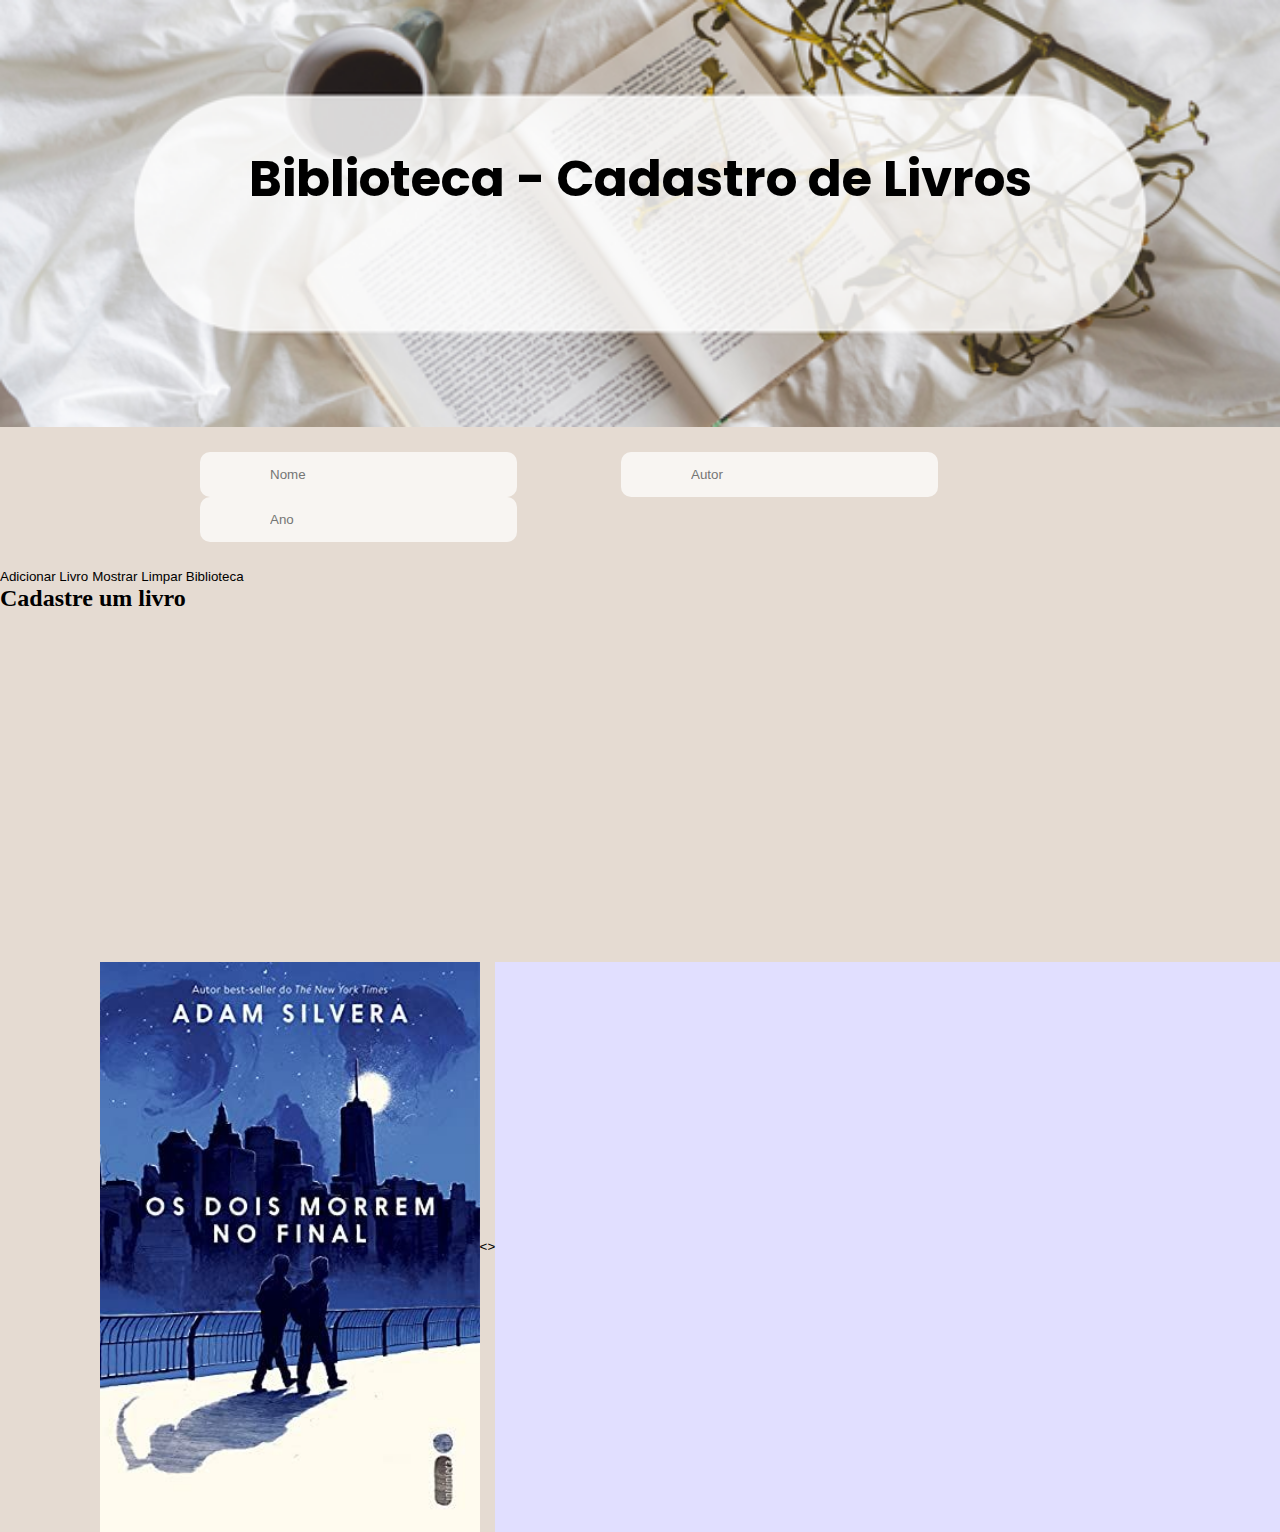
<file: index.html>
<!DOCTYPE html>
<html lang="pt-BR">
<head>
    <meta charset="UTF-8">
    <meta name="viewport" content="width=device-width, initial-scale=1.0">
    <title>Biblioteca</title>
    <link rel="stylesheet" href="style.css">
</head>
<body>

    <img src="img/Design sem nome.png" alt="" class="imagem-inicial">

    <h1 class="titulo">Biblioteca - Cadastro de Livros</h1>

<div class="conteudo">
    <div class="inputs">
    <input id="nomeLivro" placeholder="Nome" type="text">
    <input id="autorLivro" placeholder="Autor" type="text">
    <input id="anoLivro" placeholder="Ano" type="text">
</div>
    <button onclick="adicionar()" >Adicionar Livro</button>
    <button onclick="mostrarLivros()">Mostrar</button>
    <button onclick="limparBiblioteca()">Limpar Biblioteca</button>

    <h2 id="cadastre">Cadastre um livro</h2>
</div>
    
    
    

    <div id="biblioteca-container"></div>

    <div class="carrossel">
        <img src="" alt="Imagem do Carrossel" id="carrosselImagem">
        <button id="anterior"><</button>
        <button id="proximo">></button>
    </div>


    <script src="script.js"></script>

    

</body>
</html>
</file>
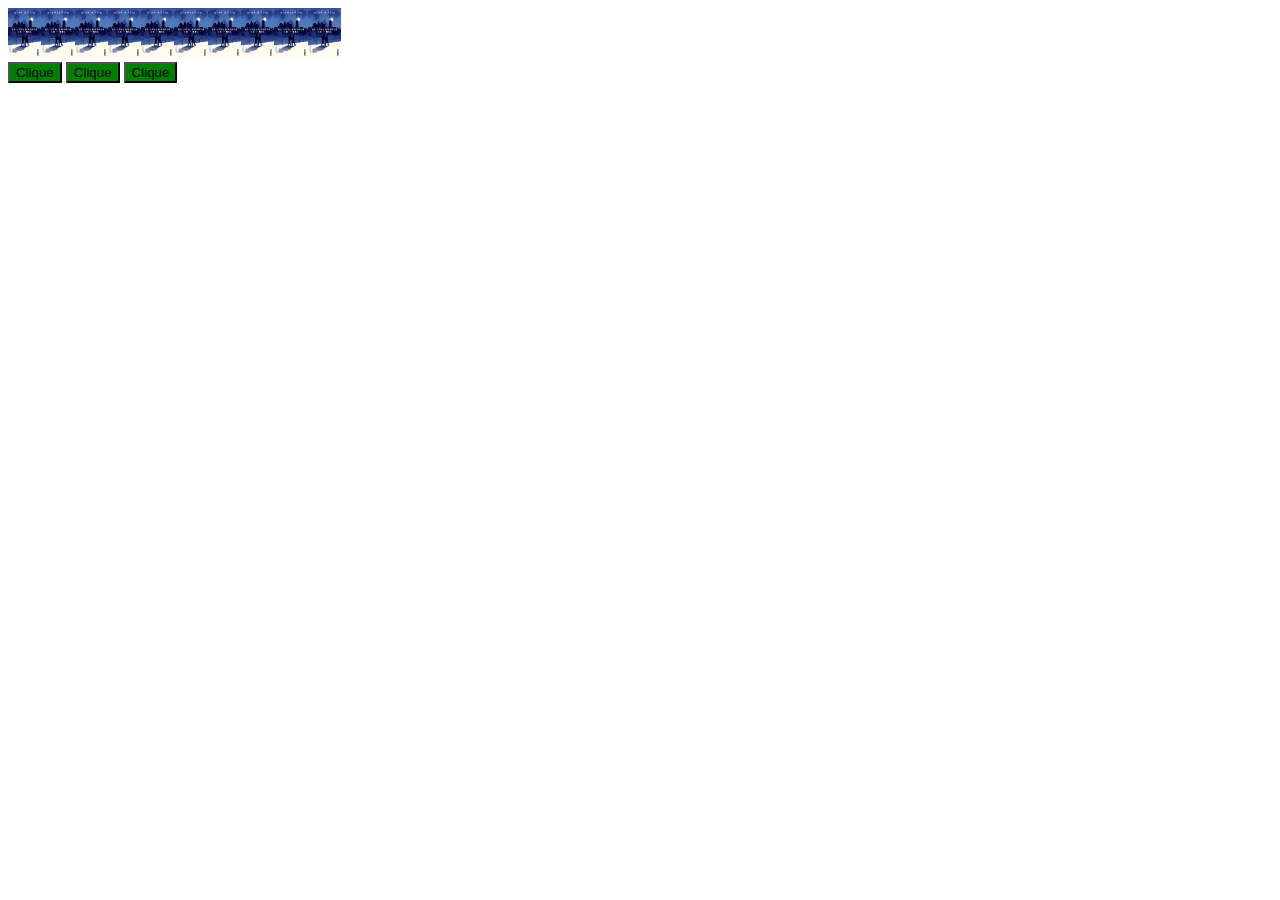
<file: aula.html>
<!DOCTYPE html>
<html lang="pt-br">
<head>
    <meta charset="UTF-8">
    <meta name="viewport" content="width=device-width, initial-scale=1.0">
    <title>Document</title>
    <style>
        @keyframes surgir {
            from {scale: 0.1;}
            to {scale: 1;}
        }
        .ativo {
            background-color: gray;
        }

        button:not(ativo){
            background-color: green;
        }
    </style>
<body>
    <div id="caixa">

    </div>
    <button id="op1">Clique</button>
    <button id="op2">Clique</button>
    <button id="op3">Clique</button>

    <script>
        let op1=document.getElementById('op1');
        let op2=document.getElementById('op2');
        let op3=document.getElementById('op3');

        op1.addEventListener("click", ()=>{
            op1.classList.add('ativo');
            op2.classList.remove('ativo');
            op3.classList.remove('ativo');

        })

        op2.addEventListener("click", ()=>{
            op2.classList.add('ativo');
            op1.classList.remove('ativo');
            op3.classList.remove('ativo');

        })

        op3.addEventListener("click", ()=>{
            op3.classList.add('ativo');
            op1.classList.remove('ativo');
            op2.classList.remove('ativo');

        })


        for (let i = 0; i < 10; i++) {       
        let espaco=document.getElementById('caixa')
        let imagem=document.createElement('img')
        espaco.appendChild(imagem);
        imagem.src="capa1.jpg"
        imagem.height=50;
        imagem.style.animation='surgir'+ " "  + '1s';
    }
    </script>
</body>
</html>
</file>
<file: style.css>
/*RESET CSS*/
*{
    margin: 0;
    border: 0;
    padding: 0;
    box-sizing: border-box;
    background-color: #E5DBD2;

}   

/*FIM DO RESET*/

@font-face {
    font-family: 'Poppins';
    src: url(font/Poppins-Regular.ttf);
}

@font-face {
    font-family: 'Poppins Bold';
    src: url(font/Poppins-Bold.ttf);
}

@font-face {
    font-family: 'OpenSans';
    src: url(font/OpenSans-Regular.ttf);
}

@font-face {
    font-family: 'OpenSans Bold';
    src: url(font/OpenSans-Bold.ttf);
}

@font-face {
    font-family: 'Roboto';
    src: url(font/Roboto-Regular.ttf);
}


.imagem-inicial {
    height: auto;
    width: 100%;
}

.titulo {
    text-align: center;
    margin: -290px;
    font: 700 50px 'Poppins Bold';
}

.inputs {
    padding: 25px 100px;
}   

#nomeLivro, #autorLivro, #anoLivro {
    padding: 15px 70px;
    border-radius: 10px;
    background-color: rgba(255, 255, 255, 0.714);
    margin-left: 100px;
}

.carrossel {
    display: flex;
    height: 570px;
    background-color: #e1dfff;
    margin-top: 350px;
    margin-left: 100px;
   
}

.conteudo {
    margin-top: 500px;
}
</file>
